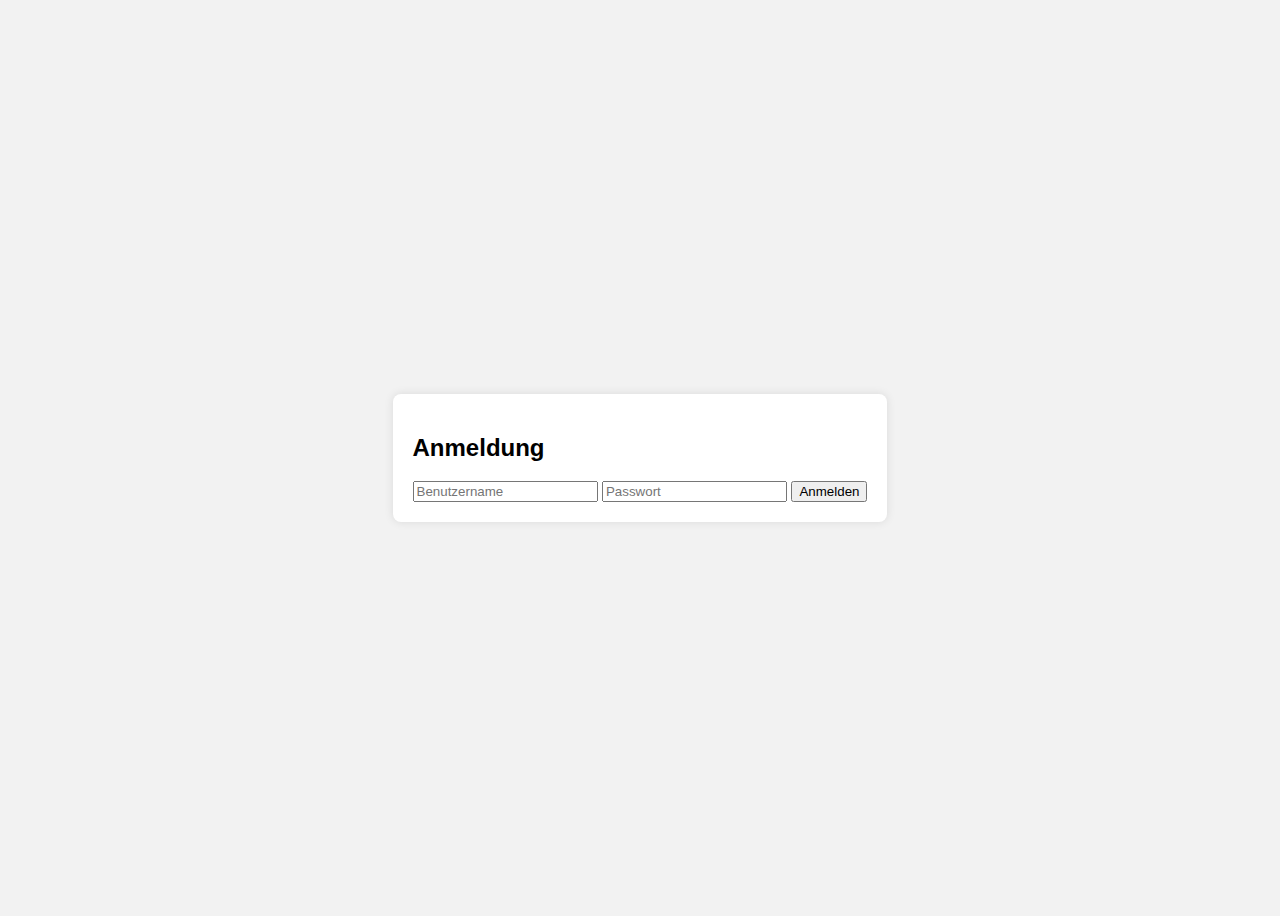
<file: index.html>
<!DOCTYPE html>
<html lang="de">
<head>
  <meta charset="UTF-8">
  <title>Login</title>
  <link rel="stylesheet" href="style.css">
</head>
<body>
  <div class="login-container">
    <h2>Anmeldung</h2>
    <input type="text" id="username" placeholder="Benutzername">
    <input type="password" id="password" placeholder="Passwort">
    <button onclick="login()">Anmelden</button>
    <div class="message" id="message"></div>
  </div>
  <script src="script.js"></script>
</body>
</html>
</file>
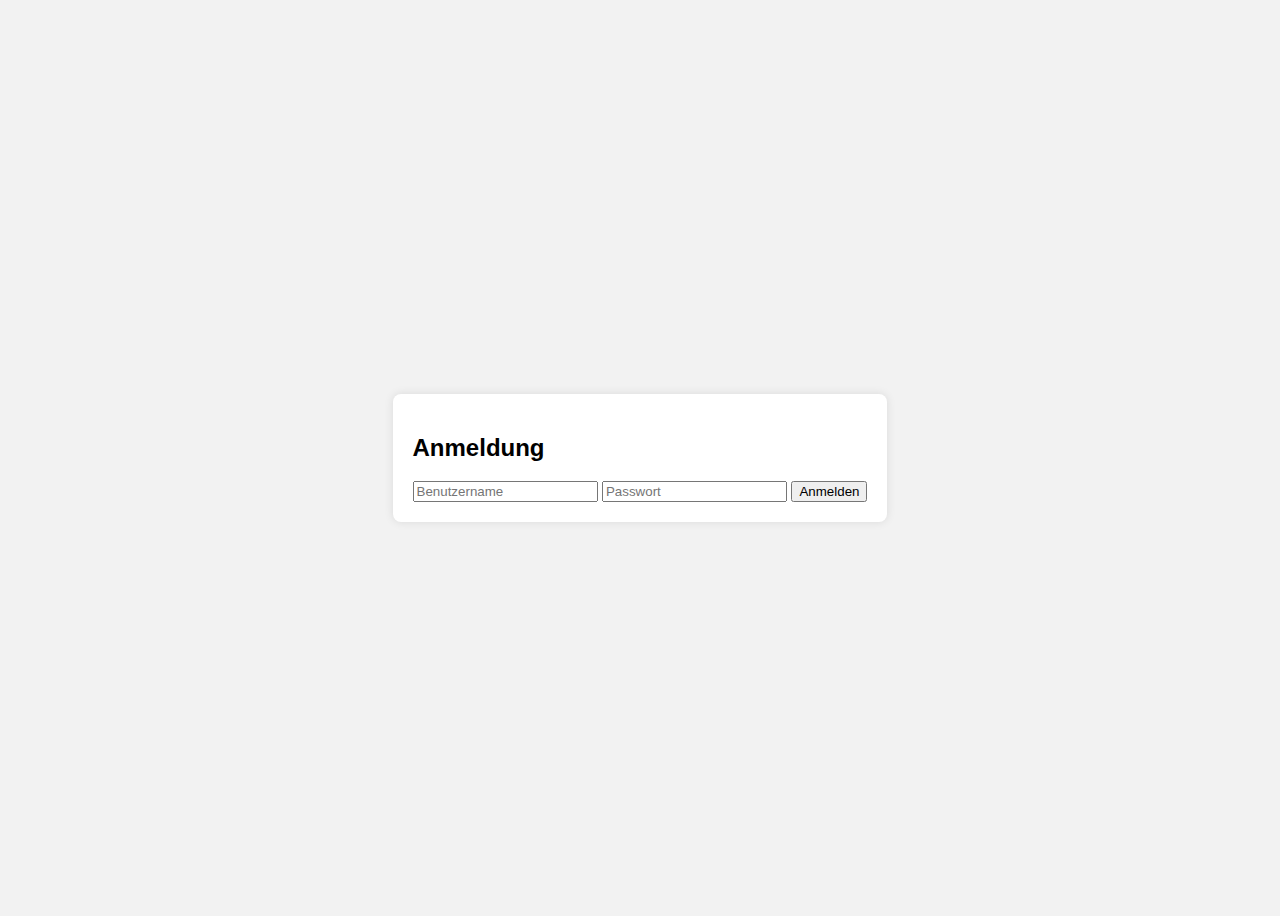
<file: dashboard.html>
<!DOCTYPE html>
<html lang="de">
<head>
  <meta charset="UTF-8">
  <title>Dashboard</title>
  <style>
    body {
      font-family: Arial, sans-serif;
      background: #f2f2f2;
      display: flex;
      flex-direction: column;
      align-items: center;
      justify-content: center;
      height: 100vh;
    }

    h1 {
      margin-bottom: 40px;
    }

    a {
      display: block;
      margin: 10px;
      padding: 15px 30px;
      background-color: #4CAF50;
      color: white;
      text-decoration: none;
      border-radius: 5px;
      font-size: 18px;
      width: 200px;
      text-align: center;
    }

    a:hover {
      background-color: #45a049;
    }
  </style>
</head>
<body>
  <script>
  const currentUser = localStorage.getItem("currentUser");
  if (!currentUser) {
    alert("Zugriff verweigert. Bitte zuerst anmelden.");
    window.location.href = "index.html";
  }
</script>


  <h1>Willkommen bei der besten WG der Welt! 🎉📣🤗❤️</h1>

  <a href="putzplan.html">🧹 Putzplan</a>
  <a href="einkaufsliste.html">🛒 Einkaufsliste</a>


</body>
</html>
</file>
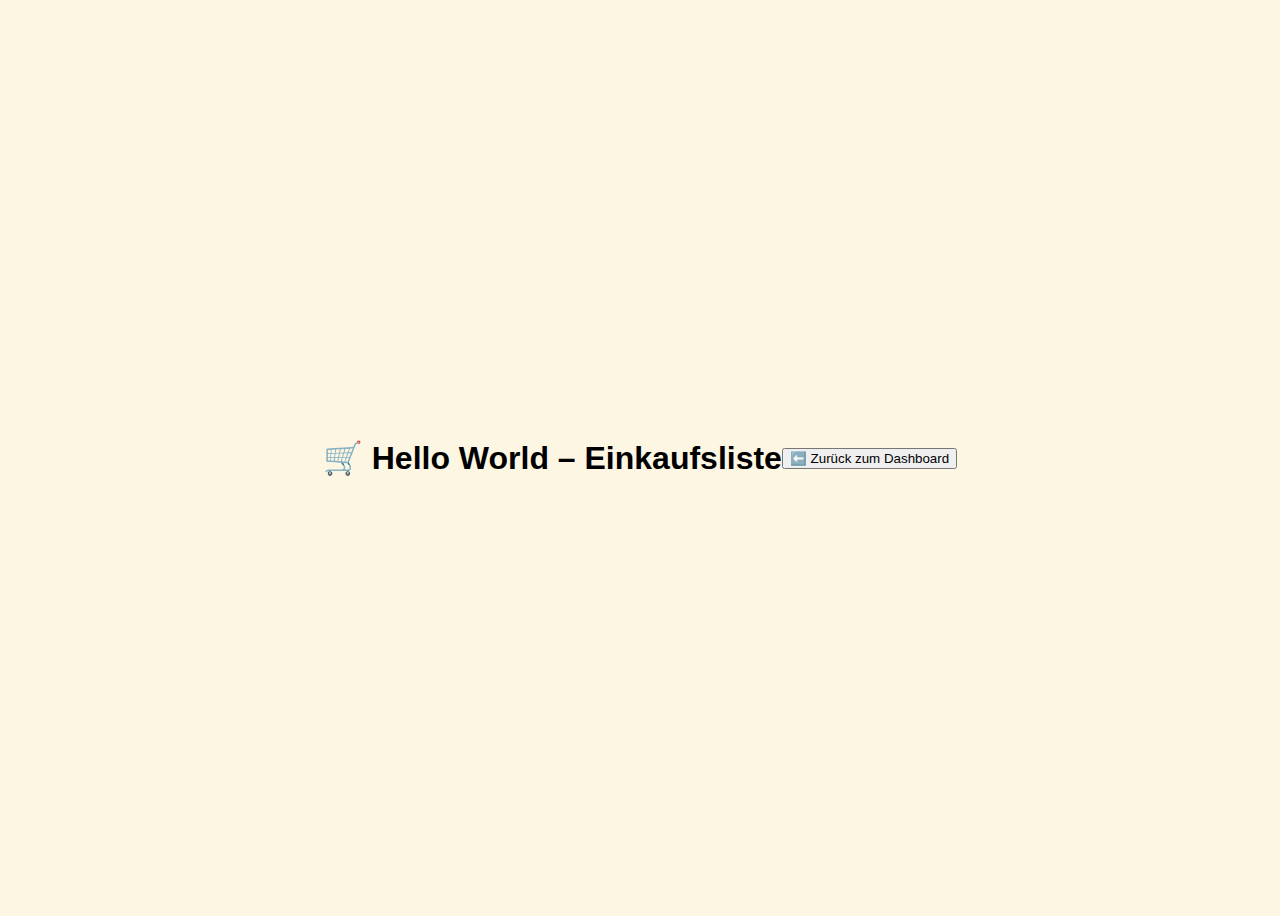
<file: einkaufsliste.html>
<!DOCTYPE html>
<html lang="de">
<head>
  <meta charset="UTF-8">
  <title>Einkaufsliste</title>
  <style>
    body {
      font-family: Arial, sans-serif;
      background: #fdf6e3;
      display: flex;
      justify-content: center;
      align-items: center;
      height: 100vh;
    }
  </style>
</head>
<body>
  <h1>🛒 Hello World – Einkaufsliste</h1>
  <button onclick="window.location.href='dashboard.html'" class="back-button">
  ⬅️ Zurück zum Dashboard
</button>

</body>
</html>
</file>
<file: style.css>
body {
  font-family: Arial, sans-serif;
  background: #f2f2f2;
  display: flex;
  justify-content: center;
  align-items: center;
  height: 100vh;
}

.login-container {
  background: white;
  padding: 20px;
  border-radius: 8px;
  box-shadow: 0 0 10px rgba(0,0,0,0.1);
}
</file>
